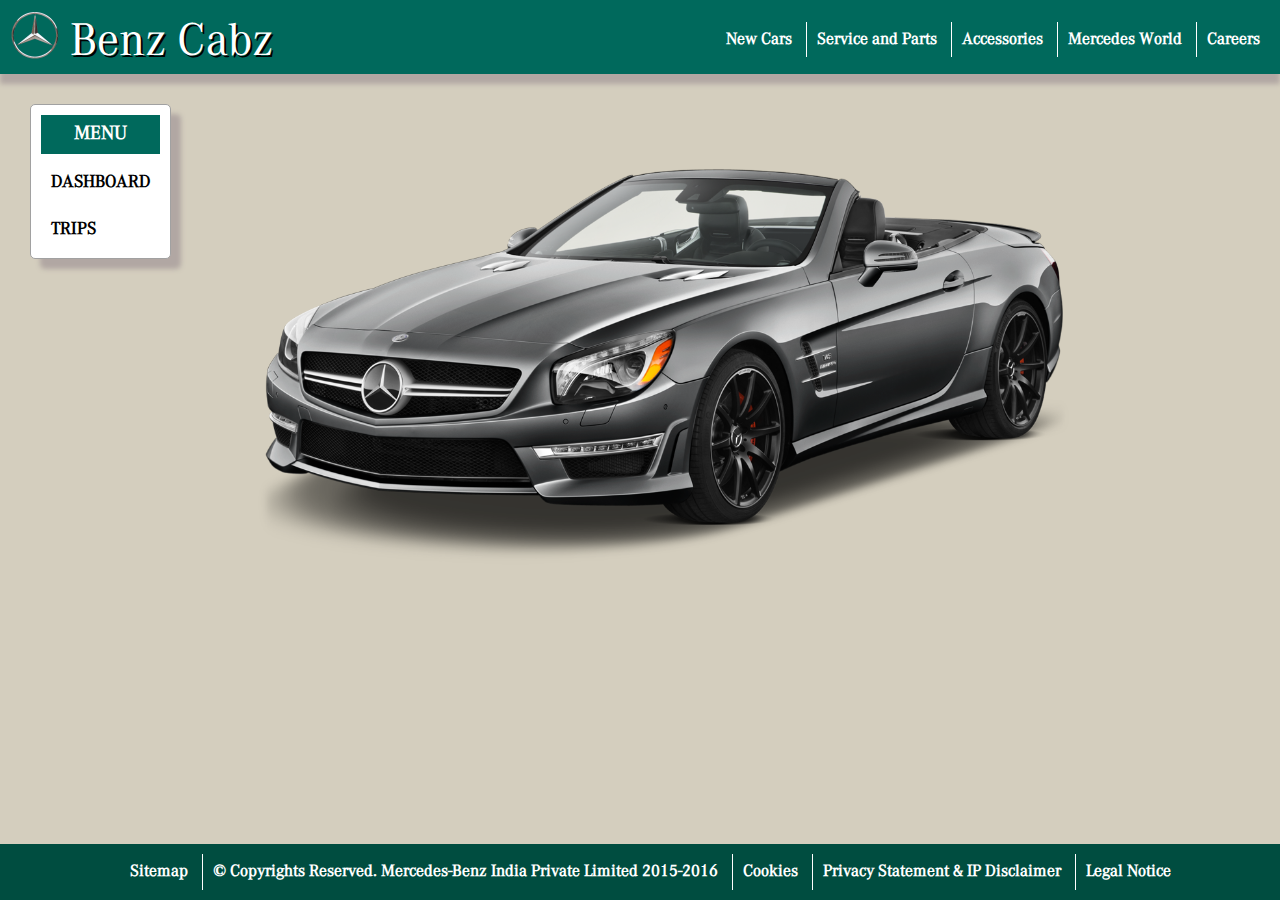
<file: views/index.html>
<!DOCTYPE html>
<html>
<head>
	<title>Home</title>
	<link rel="stylesheet" type="text/css" href="../resources/css/reset.css">
	<link rel="stylesheet" type="text/css" href="../resources/css/driver.css">
	<link rel="stylesheet" type="text/css" href="../resources/css/tablesort.css">
	<link rel="stylesheet" type="text/css" href="../resources/css/home.css">
	<link rel="icon" type="image/png" href="../assets/images/android-icon-48x48.png">
	<meta charset="UTF-8">
</head>
<body>

<nav id="navBar">
<a href="index.html"><img id="Logo" src="../assets/images/Benz.gif"></a>
<p id="title">Benz Cabz</p>
<span id="upperNav">
<a style="border: none;" href="">New Cars</a>
<a href="">Service and Parts</a>
<a href="">Accessories</a>
<a href="">Mercedes World</a>
<a href="">Careers</a>
</span>
</nav>
<div id="mainBody">
<div>
<img id="backgroudImg" src="../assets/images/benzcar.png">
</div>
<div id="optionsList">
    <section id="menuList">
    	<h3>MENU</h3>
			<div id="drivers" class="driverName">
				<label for="alldriver">
				<a href="dashboard.html">
					<div  class="optionsButton">
						
						<label>DASHBOARD</label>
					</div>
				</a>
				</label>
				<label for="alldriver">
					<a href="http://manuprasadmp.github.io/Route-Explorer/views/">
					<div  class="optionsButton">
						<label>TRIPS</label>
					</div>
					</a>
				</label>
			</div>
	</section>
</div>
	<div id="content">
		<div id="charts"></div>
		
	</div>
</div>
	<footer>
		<span style="border: none;">Sitemap</span>
		<span>© Copyrights Reserved. Mercedes-Benz India Private Limited 2015-2016</span>
		<span>Cookies</span>
		<span>Privacy Statement & IP Disclaimer</span>
		<span>Legal Notice</span>
	</footer>
	
	<!-- <script src="http://code.jquery.com/jquery-1.11.2.min.js"></script>
	<script src="http://code.highcharts.com/highcharts.js"></script>
	<script src="../resources/js/driver.js"></script>
	<script src="../resources/js/data.js"></script>
	<script src="../resources/js/tablesort.js"></script>  -->

</body>
</html>
</file>
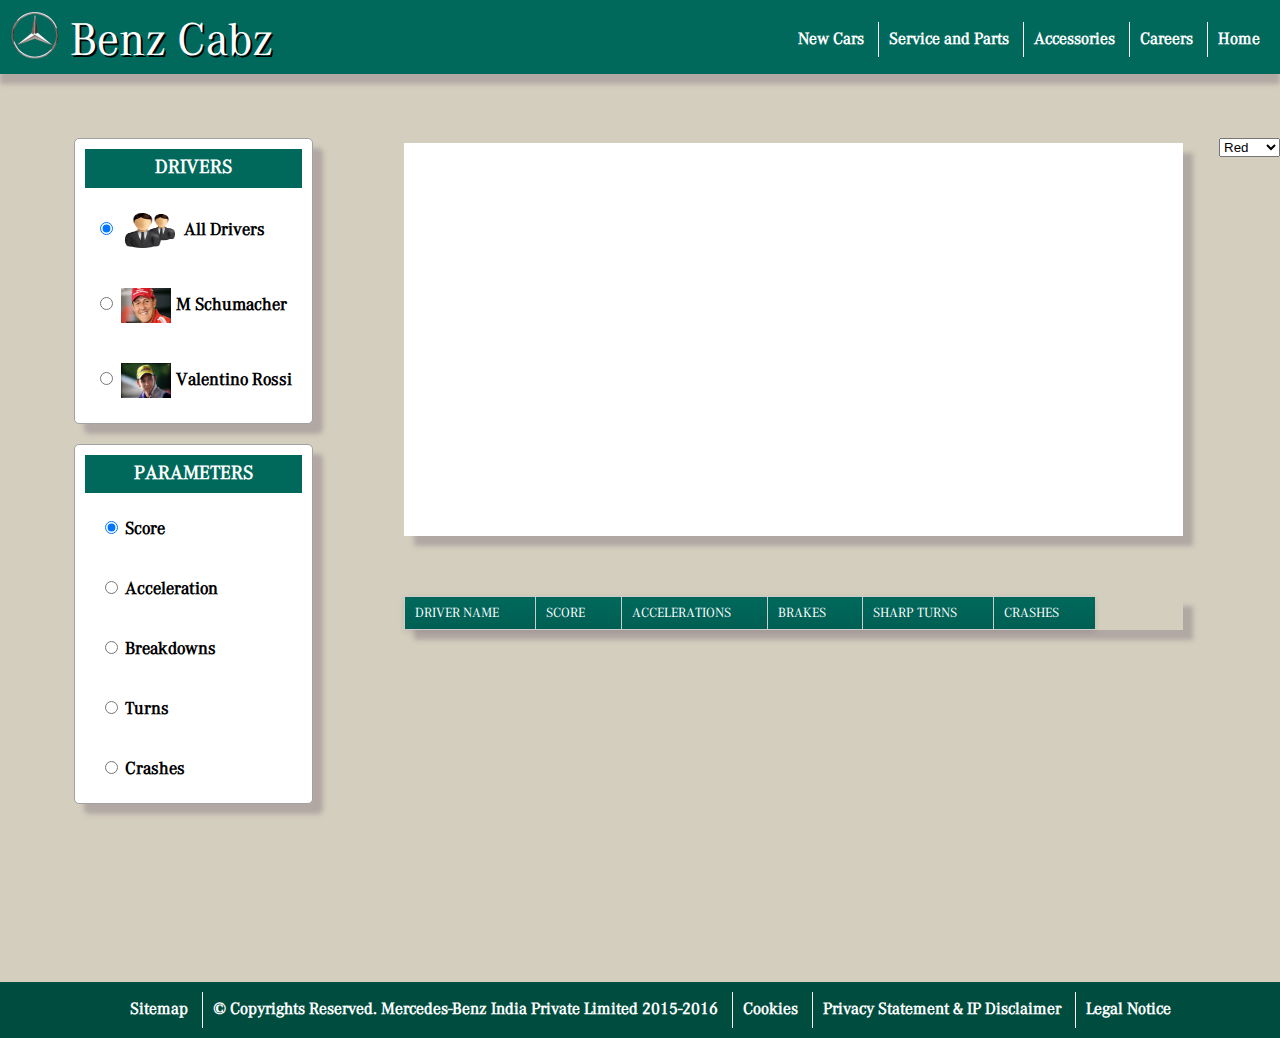
<file: views/dashboard.html>
<!DOCTYPE html>
<html>
<head>
	<title>Dashboard</title>
	<link rel="stylesheet" type="text/css" href="../resources/css/reset.css">
	<link rel="stylesheet" type="text/css" href="../resources/css/driver.css">
	<link rel="stylesheet" type="text/css" href="../resources/css/tablesort.css">
	<link rel="icon" type="image/png" href="../assets/images/android-icon-48x48.png">
	<meta charset="UTF-8">
</head>
<body>

<nav id="navBar">
<a href="index.html"><img id="Logo" src="../assets/images/Benz.gif"></a>
<p id="title">Benz Cabz</p>
<span id="upperNav">
<a style="border: none;" href="">New Cars</a>
<a href="">Service and Parts</a>
<a href="">Accessories</a>
<a href="">Careers</a>
<a href="index.html">Home</a>
</span>
</nav>
<div id="contentBody">

<div id="optionsList">
    <section id="driverList">
    	<h3>DRIVERS</h3>
			<div id="drivers" class="driverName">
			<label for="alldriver">
				<div  class="optionsButton">
					<input type="radio" id="alldriver" name="driver" value="allDrivers" checked>
					<img src="../assets/images/user.png">
					<label>All Drivers</label>
				</div>
			</label>
			</div>
		 
    </section>
    <section id="parametersList">
    	<h3>PARAMETERS</h3>
    	<label for="score" style="margin-top: 10px;">
    	<div class="optionsButton">
    		<input type="radio" name="options" id="score" value="Scores" checked>
    		<label>Score</label>
		</div>
		</label>
		<label for="acceleration">
		<div  class="optionsButton">
			<input type="radio" name="options" id="acceleration" value="Acceleration">
			<label >Acceleration</label>
		</div>
		</label>
		<label for="breakdowns">
		<div class="optionsButton">
			<input type="radio" name="options" id="breakdowns" value="Breaks">
			<label >Breakdowns</label>
		</div>
		</label>
		<label for="turns">
		<div class="optionsButton">
			<input type="radio" name="options" id="turns" value="Turns">
			<label >Turns</label>
		</div>
		</label>
		<label for="crashes">
		<div class="optionsButton">
			<input type="radio" name="options" id="crashes" value="Crashes">
			<label>Crashes</label>
		</div>
		</label>
	</section>
</div>
	<div id="content">
	 <select id="colorPicker">
	  <option value="#8B0000">Red</option>
	  <option value="#1E90FF">Blue</option>
	  <option value="#228B22">Green</option>
	  <option value="#FFD700">Yellow</option>
	</select> 
<!-- 	<select id="">
	  <option value="#8B0000">Red</option>
	  <option value="#1E90FF">Blue</option>
	  <option value="#228B22">Green</option>
	  <option value="#FFD700">Yellow</option>
	</select>  -->
		<div id="charts"></div>
		<div id="table">
			<table id="tableContainer" class="table-sort table-sort-search">
				<thead>
					<th class="table-sort">DRIVER NAME</th>
					<th class="table-sort">SCORE</th>
					<th class="table-sort">ACCELERATIONS</th>
					<th class="table-sort">BRAKES</th>
					<th class="table-sort">SHARP TURNS</th>
					<th id="crashes" class="table-sort">CRASHES</th>
				</thead>
				<tbody id="table_data">
					
				</tbody>
			</table>
		</div>
	</div>
</div>
	<footer>
		<span style="border: none;">Sitemap</span>
		<span>© Copyrights Reserved. Mercedes-Benz India Private Limited 2015-2016</span>
		<span>Cookies</span>
		<span>Privacy Statement & IP Disclaimer</span>
		<span>Legal Notice</span>
	</footer>
	
	<script src="http://code.jquery.com/jquery-1.11.2.min.js"></script>
	<script src="http://code.highcharts.com/highcharts.js"></script>
	<script src="../resources/js/driver.js"></script>
	<script src="../resources/js/data.js"></script>
	<script src="../resources/js/tablesort.js"></script> 

</body>
</html>
</file>
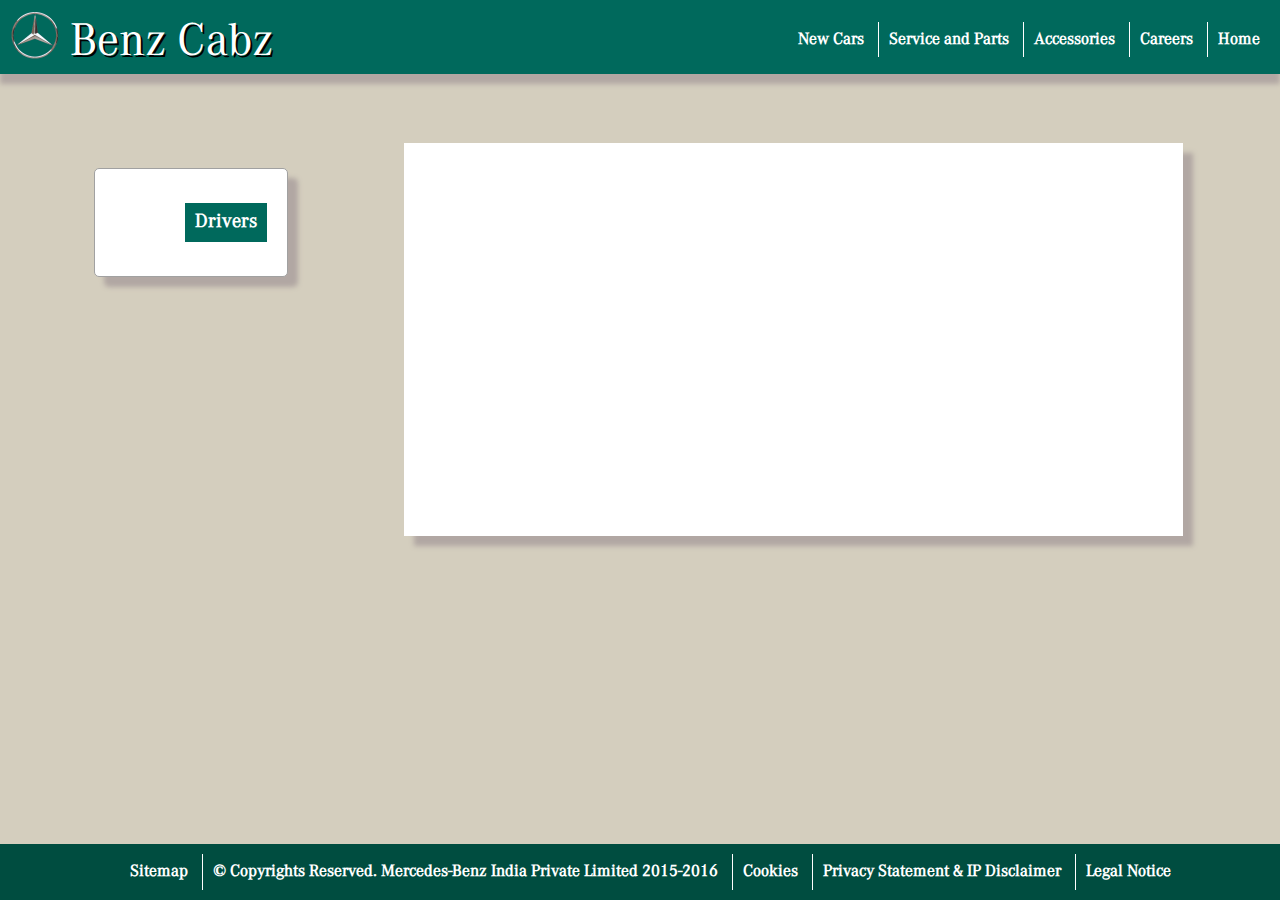
<file: views/trips.html>
<!DOCTYPE html>
<html>
<head>
	<title>Dashboard</title>
	<link rel="stylesheet" type="text/css" href="../resources/css/reset.css">
	<link rel="stylesheet" type="text/css" href="../resources/css/driver.css">
	<link rel="stylesheet" type="text/css" href="../resources/css/tablesort.css">
	<link rel="stylesheet" type="text/css" href="../resources/css/home.css">
	<link rel="icon" type="image/png" href="../assets/images/android-icon-48x48.png">
	<meta charset="UTF-8">
</head>
<body>

<nav id="navBar">
<a href="index.html"><img id="Logo" src="../assets/images/Benz.gif"></a>
<p id="title">Benz Cabz</p>
<span id="upperNav">
<a style="border: none;" href="">New Cars</a>
<a href="">Service and Parts</a>
<a href="">Accessories</a>
<a href="">Careers</a>
<a href="home.html">Home</a>
</span>
</nav>
<div id="contentBody">

<div id="optionsList">
    
		<div class="click-nav" id="menuList">
			<ul class="no-js">
		    <li><a href="#" class="clicker"><h3>Drivers</h3></a>
			    <ul id="List">
				</ul>
		    </li>
		  </ul>
		</div>
	
    
</div>
	<div id="content">
		<div id="charts"></div>
		
	</div>
</div>
	<footer>
		<span style="border: none;">Sitemap</span>
		<span>© Copyrights Reserved. Mercedes-Benz India Private Limited 2015-2016</span>
		<span>Cookies</span>
		<span>Privacy Statement & IP Disclaimer</span>
		<span>Legal Notice</span>
	</footer>
	
	<script src="http://code.jquery.com/jquery-1.11.2.min.js"></script>
	<script src="http://code.highcharts.com/highcharts.js"></script>
	<script src="../resources/js/driver.js"></script>
	<script src="../resources/js/data.js"></script>
	<script src="../resources/js/tablesort.js"></script>
	<script src="../resources/js/trips.js"></script> 

</body>
</html>
</file>
<file: resources/css/driver.css>
@font-face {
   font-family: NewFont;
   src: url(../../assets/fonts/benz.otf);
}
html{
	font-family: NewFont;
	height:100%;
}
body{
	background-color: #D4CEBE;
	height:100%;
	margin:0px;
	overflow-x:hidden;
}
#Logo{
	height:50px;
	text-shadow: 2px 2px black;
}
#navBar{
	position: relative;
	background-color: #00695c;
	height:auto;
	width: :100%;
	padding:10px;
	-webkit-box-shadow: 10px 10px 5px 0px grey;
	-moz-box-shadow: 10px 10px 5px 0px grey;
	box-shadow: 0px 10px 5px 0px rgba(177, 167, 163, 1);
	z-index: 999;
}
#subTitle{
	font-size: 30px;
	padding: 10px;
}
#optionsList{
	display: inline-block;
	position: absolute;
	padding:10px;
	width:auto;
	padding-top: 0px;

}
#driverList h3, #parametersList h3{	
	margin: 0px;
	text-align: center;
	padding:10px;
	color: #FFF;
	background-color: #00695C;
	/*border-bottom:1px solid grey;*/
}
section{
	background-color: white;
	margin:10px;
	margin-top: 0px;
	margin-bottom: 20px;
	width: auto;
	height: auto;
	padding:10px;
	margin-left: 0px;
	box-shadow: 10px 10px 5px 0px rgba(177, 167, 163, 1);
	border-radius: 5px;
	border: 1px solid #a1a1a1;
}
#content{
	display: inline-block;
	float:right;
	width: 80%;
	height: 80%;
}
#charts, #driverTable{
	position: relative;
	margin:auto;
	left: 0;
	right: 0;
	width: 80%;
	margin-top: 5px;
	height: 78%;
	background-color: white;
	box-shadow: 10px 10px 5px 0px rgba(177, 167, 163, 1);




}
footer{
    position: relative;
    bottom:0;
    width:100%;
    z-index: 10;
    height: auto;
	background-color: #004d40;
    padding:10px;
    color:white;
    text-align: center;
    cursor: pointer;
}
footer span{
	border-left: 1px solid white;
	padding:10px;
	display: inline-block;
	font-weight: bold;
	/*border-right: 1px solid silver;*/
}
#navBar span{
	float:right;
	height: 20px;
	margin-top: 22px;
}
#navBar span a{
	text-decoration: none;
	border-left: 1px solid white;
	color: white;
	padding: 10px;
	font-weight: bold;
}
#navBar #title{
	display: inline;
	font-size: 45px;
	color: white;
	margin: auto;
	text-shadow: 2px 2px black;
	position: absolute;
	padding: 10px;

}
/*#title{
	font-family: NewFont;
	color: silver;
	font-size: 45px;
	padding: 10px;
}*/
#parametersList div{
	margin: 0px;
	margin-top: 10px;
	padding:15px;
	color:black;
	font-family: NewFont;
}
#contentBody{
	position: relative;
	padding: 5%;
	height: 70%;
	margin-bottom: 150px;
	padding-right:0px;
}
.optionsButton{
	margin-top: 10px;
	background-color: white;
	cursor: pointer;
	font-family: NewFont;
	border:none;
	font-weight: bold;
	font-size: 17px;
	padding: 10px;
	border-radius: 5px;
	outline:none;
}

.optionsButton::-moz-focus-inner {
  border: 0;
}
.optionsButton:hover {
    background-color: #b2dfdb;
}
#driverList button img{
	height:35px;
	vertical-align: middle;
	padding:5px;
	width: 50px;
}
section img{
	height:35px;
	vertical-align: middle;
	padding:5px;
	width: 50px;
}
.driverName{
padding: 0px;
margin: 0px;
color:black;
}
#allDrivers{
	margin: 0px;
	margin-top: 10px;
	padding:10px;
	color:black;
}
.btnImg{
	float:left;
	margin:0px;
	padding:0px;
}
form{
	margin-top: 10px;
}
@media (max-width: 850px) {
	#upperNav{
		display: none;
	}
}
label{
	cursor: pointer;
}
input{
	cursor: pointer;
}
td {
	padding: 4px; 
	border: 1px #CCC solid; 
	width: 100px; 
	cursor: :pointer;}
th{
	cursor: pointer;
	border: 1px #CCC solid;
}
#table_data{
	margin: auto;
}
#table{
	width:80%;
	position: relative;
	margin: auto;
	margin-top: 60px;
	box-shadow: 10px 10px 5px 0px #B1A7A3;
}
#menu{
	float: left;
	padding: 10px;
	margin: 10px;
	display: inline-block;
	color: #FFF;
	background-color: #00695C;
	cursor: pointer;
	border-radius: 5px;
}
#colorPicker{
	float: right;
}
</file>
<file: resources/css/tablesort.css>
table {
/*width : 100%;*/
margin-bottom : 10px;
border-collapse : collapse;
background : #fff;
box-shadow : 0 2px 6px rgba(0,0,0,0.1);
}
th {
font-weight : 300;
color : #fff;
-webkit-transition : all 0.3s;
-moz-transition : all 0.3s;
-ms-transition : all 0.3s;
-o-transition : all 0.3s;
transition : all 0.3s;
font-size:16px;
background-color: #00695C;
background-image: -webkit-linear-gradient(bottom,rgba(0,0,0,0.1),rgba(0,0,0,0.0));
}
td {
font-weight: 300;
}
td,th {
padding : 0 10px;
font-size : 13px;
line-height : 32px;
}
tbody tr:nth-child(even) {
background: rgb(240, 240, 240);
}
/* Table Sorting */
th.table-sort {
padding-right : 36px;
text-align : left;
cursor : pointer;
}
.table-sort-field {
position: relative;
}
.table-sort-control {
background-image: -webkit-linear-gradient(bottom,rgba(0,0,0,0.1),rgba(0,0,0,0.0));
height : 32px;
width : 16px;
position : absolute;
top : 0;
right : -36px;
}
.table-sort-up,
.table-sort-down {
border : 3px solid transparent;
position: absolute;
right : 6px;
}
.table-sort-up {
border-bottom-color: rgba(255,255,255,0.3);
top : 8px;
}
.table-sort-down {
border-top-color: rgba(255,255,255,0.3);
top : 19px;
}
.table-sort-order-asc .table-sort-up {
border-bottom-color: rgba(255,255,255,1);
}
.table-sort-order-des .table-sort-down {
border-top-color: rgba(255,255,255,1);
}
/* Table Sort Search */
.table-sort-search-container {
background-image : -webkit-linear-gradient(bottom,rgb(63, 63, 63),rgb(73, 73, 73));
background-image : -ms-linear-gradient(bottom,rgb(63, 63, 63),rgb(73, 73, 73));
background-image : -o-linear-gradient(bottom,rgb(63, 63, 63),rgb(73, 73, 73));
background-image : -moz-linear-gradient(bottom,rgb(63, 63, 63),rgb(73, 73, 73));
background-image : linear-gradient(bottom,rgb(63, 63, 63),rgb(73, 73, 73));
padding : 3px 8px;
position : relative;
width: 100%;
margin-left: 1px;
}
.table-sort-search-input {
-webkit-appearance : none;
width : 96%;
height : 25px;
padding : 0 6px;
border : 1px solid rgb(50,50,50);
border-radius : 6px;
font-size : 13px;
line-height : 25px;
background : rgb(238,238,238);
-webkit-transition : all 0.2s;
-moz-transition : all 0.2s;
-ms-transition : all 0.2s;
transition : all 0.2s;
}
.table-sort-search-input:focus,.table-sort-search-input:hover {
outline : none;
background : #fff;
}
.table-sort-highlight {
color : #fff;
background : #B2DFDB;
}
.table-sort-search-count {
position : absolute;
top : 10px;
right : 11px;
padding : 0 7px;
border-radius : 3px;
line-height : 19px;
color : #fff;
background-image : -webkit-linear-gradient(bottom,rgb(94,108,117), rgb(145,162,177) );
background-image : -moz-linear-gradient(bottom,rgb(94,108,117), rgb(145,162,177) );
background-image : -ms-linear-gradient(bottom,rgb(94,108,117), rgb(145,162,177) );
background-image : linear-gradient(bottom,rgb(94,108,117), rgb(145,162,177) );
}
td {
padding: 4px;
border: 1px #CCC solid;
width: 100px;
cursor:pointer;
font-size:16px;
text-align: center
}
th.table-sort:hover {
background-color: #004d40;
}
#tableContainer{
margin:0px;
}
#crashes {
border-right: none;
}
</file>
<file: resources/css/home.css>
footer{
	position: fixed;
}
body{
	overflow-y: hidden;
}
#menuList{
	position: relative;
	background-color: #FFF;
	margin: 20px;
	width: auto;
	height: auto;
	padding: 10px;
	box-shadow: 10px 10px 5px 0px #B1A7A3;
	border-radius: 5px;
	border: 1px solid #A1A1A1;
}
#optionsList{
	padding-top: 10px;	
}
#menuList h3{
	margin: 0px;
	text-align: center;
	padding:10px;
	color: #FFF;
	background-color: #00695C;
	}
a{
	text-decoration: none;
	color: black;
}
#backgroudImg{
	display: inline-block;
	width: 65%;
	position: relative;
	float: right;
	margin-right: 200px;
	bottom:50px;
}
.click-nav {margin:100px auto;width:200px;}
.click-nav ul {position:relative;font-weight:900;}
.click-nav ul li {position:relative;list-style:none;cursor:pointer;}
.click-nav ul li ul {position:absolute;left:0;right:0;}
.click-nav ul .clicker {position:relative;color:#FFF;}
.click-nav ul .clicker:hover,.click-nav ul .active {background:#196F9A;}
.click-nav img {position:absolute;top:9px;left:12px;}
.click-nav ul li a {transition:background-color 0.2s ease-in-out;-webkit-transition:background-color 0.2s ease-in-out;
-moz-transition:background-color 0.2s ease-in-out;display:block;padding:8px 10px 8px 40px;background:#FFF;color:#333;text-decoration:none;}
.click-nav ul li a:hover {background:#F2F2F2;}

 /*Fallbacks */
.click-nav .no-js ul {display:none;}
.click-nav .no-js:hover ul {display:block;}
</file>
